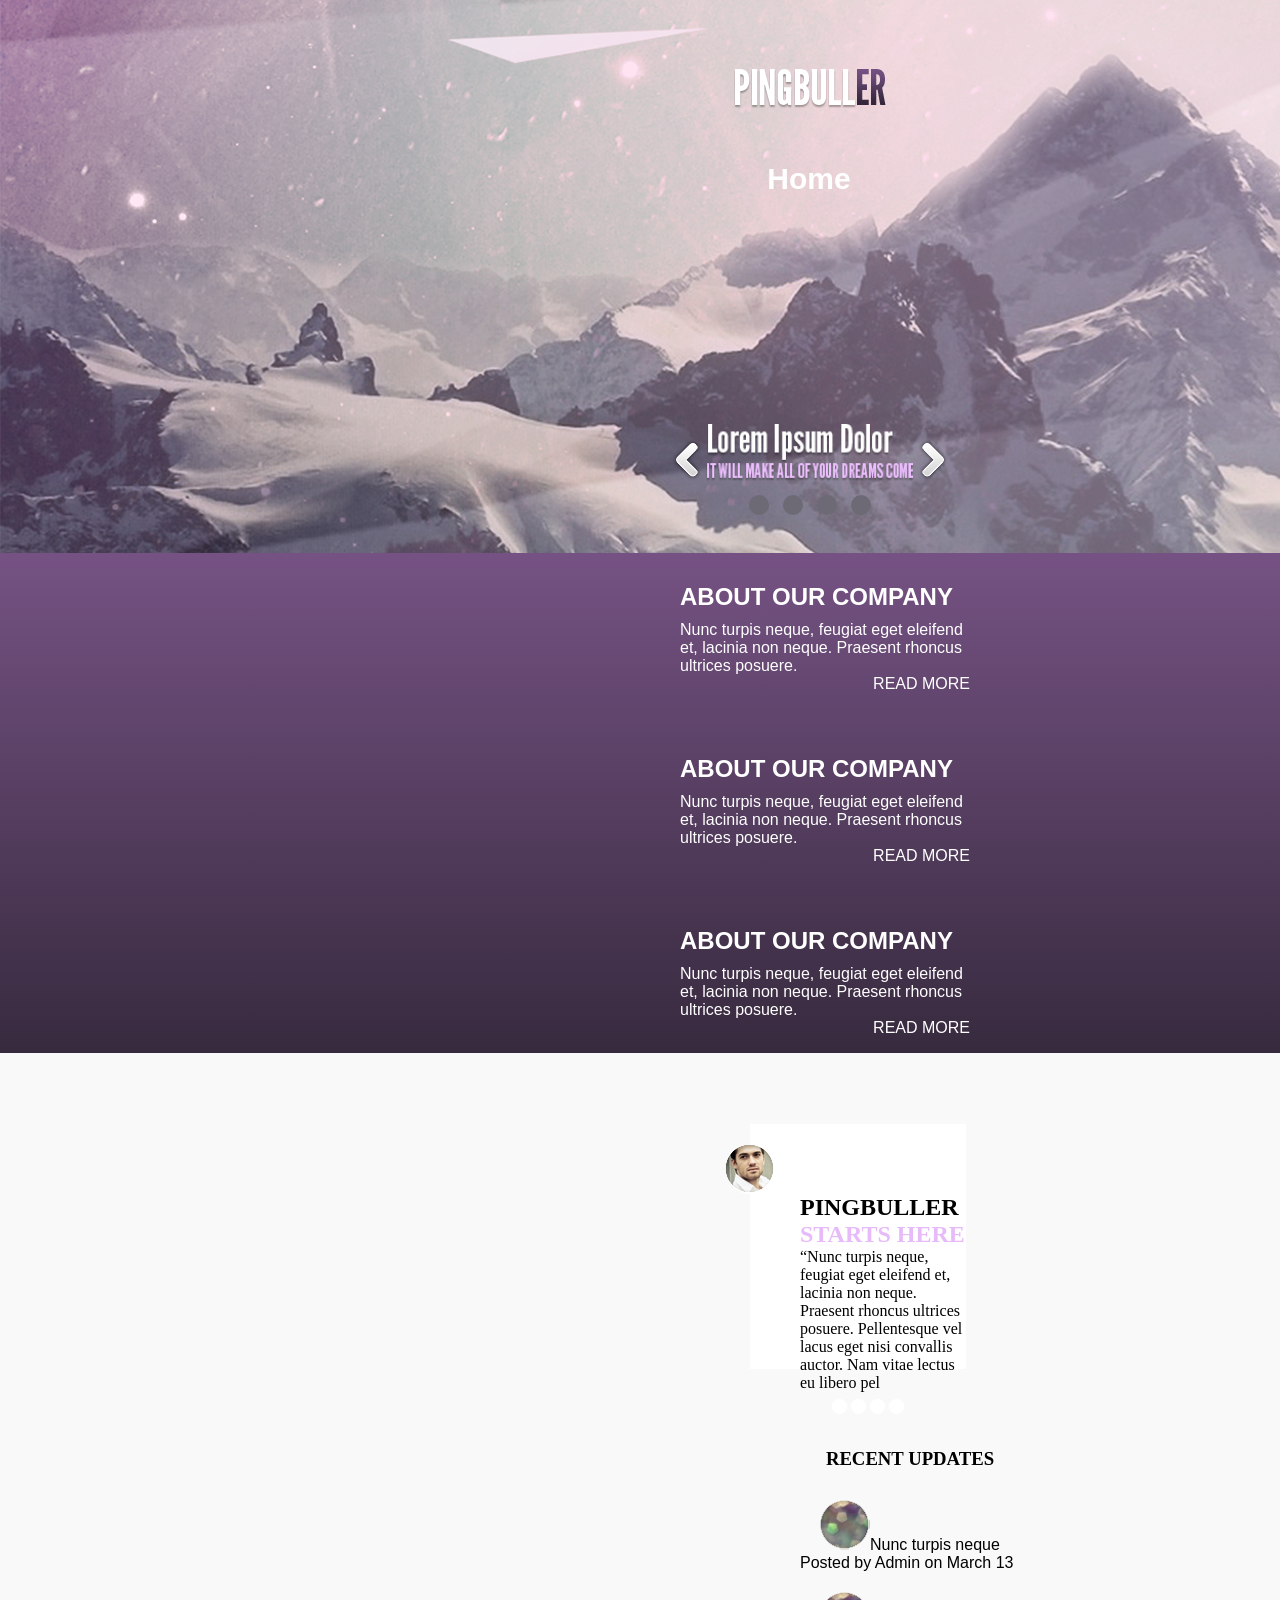
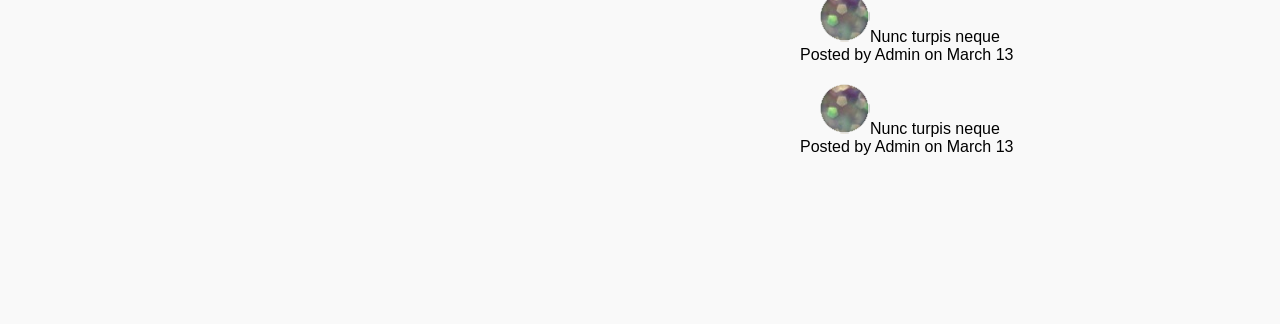
<file: index.html>
<!DOCTYPE html>
<html lang="en">
<head>
	<link rel="stylesheet" href="css/style.css">
</head>
<body>
	<header>
		<div class="logo wrapper">
			<img src="img/logo.png" alt="">			
		</div>
		<div>
			<ul class="top-menu wrapper">
			<li><a href="#">Home</a>
				<ul class="sub-menu">
					<li><a href="#" class="sub-menu-a">About</a></li>
					<li><a href="#" class="sub-menu-a">Blog</a></li>
					<li><a href="#" class="sub-menu-a">Products</a></li>
					<li><a href="#" class="sub-menu-a">Lorem Ipsum</a></li>
					<li><a href="#" class="sub-menu-a">Dolor Sit Amet</a></li>
				</ul>
			</li>
			</ul>
		<div class="wrapper">
			<input type="image" src="img/logo-before.png">
			<img src="img/galery.png" class="galery wrapper">
			<input type="image" src="img/logo-after.png">
		</div>
			<ul class="check-menu wrapper">
				<li></li>
				<li></li>
				<li></li>
				<li></li>
			</ul>
		</div>
	</header>
	<div class="about wrapper">
		<div class="part-one wrapper">
			<h1>
				ABOUT OUR COMPANY
			</h1>
			<p>
				Nunc turpis neque, feugiat eget eleifend et, lacinia non neque. Praesent rhoncus ultrices posuere. 
			</p>
			<a href="#" class="clearfix">
				READ MORE
			</a>
		</div>
		<div class="part-one wrapper">
			<h1>
				ABOUT OUR COMPANY
			</h1>
			<p>
				Nunc turpis neque, feugiat eget eleifend et, lacinia non neque. Praesent rhoncus ultrices posuere. 
			</p>
			<a href="#" class="clearfix">
				READ MORE
			</a>
		</div>
		<div class="part-one wrapper">
			<h1>
				ABOUT OUR COMPANY
			</h1>
			<p>
				Nunc turpis neque, feugiat eget eleifend et, lacinia non neque. Praesent rhoncus ultrices posuere. 
			</p>
			<a href="#" class="clearfix">
				READ MORE
			</a>
		</div>
	</div>
	<div class="content">
		<div class="starts-here wrapper">
			<div class="text-sterts-here">
				<h2>
					PINGBULLER <br>
					<span>STARTS HERE</span>
				</h2>
				<p>“Nunc turpis neque, feugiat eget eleifend et, lacinia non neque. Praesent rhoncus ultrices posuere. Pellentesque vel lacus eget nisi convallis auctor. Nam vitae lectus eu libero pel</p>
			</div>
		</div>
			<ul class="check-menu-content wrapper">
				<li></li>
				<li></li>
				<li></li>
				<li></li>
			</ul>
		<div class="wrapper">
			<h3>
				RECENT UPDATES
			</h3>
			<ul class="updates">
				<li><span>Nunc turpis neque</span><br>
				Posted by Admin on March 13</li>
				<li><span>Nunc turpis neque</span><br> 
				Posted by Admin on March 13</li>
				<li><span>Nunc turpis neque</span><br> 
				Posted by Admin on March 13</li>
			</ul>
		</div>
	</div>
	
</body>
</html>
</file>
<file: css/style.css>
* {
	margin: 0;
	padding: 0;
}

.wrapper {
	width: 320px;
	text-align: center;
	margin-left: 650px;
}

.clearfix {
	content: '';
	display: block;
	clear: both;
}

header {
	background-image: url(../img/background-for-header.png);
	height: 553px;
	width: 100%;
}

header .logo {
	display: inline-block;
	width: 125px;
	height: 37px;
	padding: 69px 0 0 84px;
	position: center;
}

/*МЕНЮ*/

.top-menu>li {
	position: relative;
	width: 250px;
	height: 262px;
	list-style: none;
	text-align: center;
	font-family: Myriad Pro, sans-serif;
	font-size: 30px;
	font-weight: bold;
	color: #ffffff;
	margin: 40px 0 0 34px;
	padding-top: 10px;
}

.top-menu .sub-menu {
	position: absolute;
	z-index: 10;
	display: none;
	list-style: none;
	text-align: center;
	font-family: Myriad Pro, sans-serif;
	font-size: 24px;
	color: #ffffff;	
	width: 250px;
}

.top-menu .sub-menu>li {
	height: 40px;
	padding-top: 5px;
}

.top-menu .sub-menu>li:hover {
	background-color: #2b2231;
}

.top-menu>li:hover .sub-menu {
	display: block;
	text-align: center;
	height: 40px;
}

.top-menu>li:hover {
	background-color: #3e3146;
	opacity: 0.5;
	border-radius: 5px;
}

.top-menu a {
	text-decoration: none;
	list-style: none;
	color: #ffffff;
	display: block;
}

.sub-menu-a {
	text-decoration: none;
	list-style: none;
	color: #ffffff;
	display: block;
	border-top: 2px solid #2b2332;
	text-align: center;
	padding-top: 7px;
}

/**/

.galery {
	margin: 0;
	padding: -10px;
	width: 208px;
	height: 57px;
}

.check-menu>li {
	width: 20px;
	height: 20px;
	border-radius: 50px;
	display: inline-block;
	list-style: none;
	background-color: #6d6a75;
	margin: 10px 5px;
}

.check-menu>li:hover {
	width: 12px;
	height: 12px;
	padding: 2px;
	border-radius: 50px;
	background-color: #f1f1f1;
	z-index: 2;
}

/**/

.about {
	padding: 0;
	margin: 0;
	background: linear-gradient(to top, #372a3e, #755283);
	height: 500px;
	width: 100%;
}

.part-one {
	padding: 10px 0 50px 0;
}

.part-one>h1 {
	font-family: Myriad Pro, sans-serif;
	font-size: 24px;
	color: #ffffff;
	text-align: left;
	padding: 20px 0 0 30px;
	display: block;
}

.part-one>p {
	font-family: Myriad Pro, sans-serif;
	font-size: 16px;
	color: #ffffff;
	text-align: left;
	padding: 10px 0 0 30px;
}

.part-one>a {
	float: right;
	text-decoration: none;
	font-family: Myriad Pro, sans-serif;
	font-size: 16px;
	color: #ffffff;
}

.part-one>a:hover {
text-shadow: #ffffff 1px 1px 0, #ffffff -1px -1px 0, 
                 #ffffff -1px 1px 0;
}

.part-one>h1:before {
	background-image: url(../img/key.png);
	width: 20px;
	height: 20px;
}

/**/

.content {
	background-color: #f9f9f9;
	width: 100%;
	height: 800px;
	padding: 71px 0 0 100px;
}

.starts-here {
	background-color: #ffffff;
	width: 216px;
	height: 225px;
	text-align: left;
	padding: 20px 0 0 0;
}

.starts-here::before {
	display: block;
	content: "";
	width: 50px;
	height: 50px;
	background-image: url(../img/photo.png); 
	background-repeat: no-repeat;
	margin: 0 0 0 -25px;
	padding: 0;
}

.starts-here span {
	color: #e7baf9;
}

.text-sterts-here {
	display: block;
	padding: 0 0 0 50px;
}

.check-menu-content {
	padding: 30px 10px;
	width: 216px;
}

.check-menu-content>li {
	width: 15px;
	height: 15px;
	border-radius: 50px;
	background-color: #ffffff;
	list-style: none;
	display: inline-block;
}

.check-menu-content>li:hover {
	display: block;
	text-align: center;
	background-color: #5e5e5e;
	width: 12px;
	height: 12px;
}

/**/

.updates {
	list-style: none;
	text-align: left;
	font-family: Myriad Pro, sans-serif;
	padding: 20px;
}

.updates>li {
	padding: 10px;
	margin: 0 0 0 20px;
}

.updates>span {
	font-weight: bold;
}

.updates>li:before {
	background-image: url(../img/update.png);
	display: inline-block;
	content: "";
	width: 50px;
	height: 50px;
	margin: 0 0 0 20px;
}
</file>
